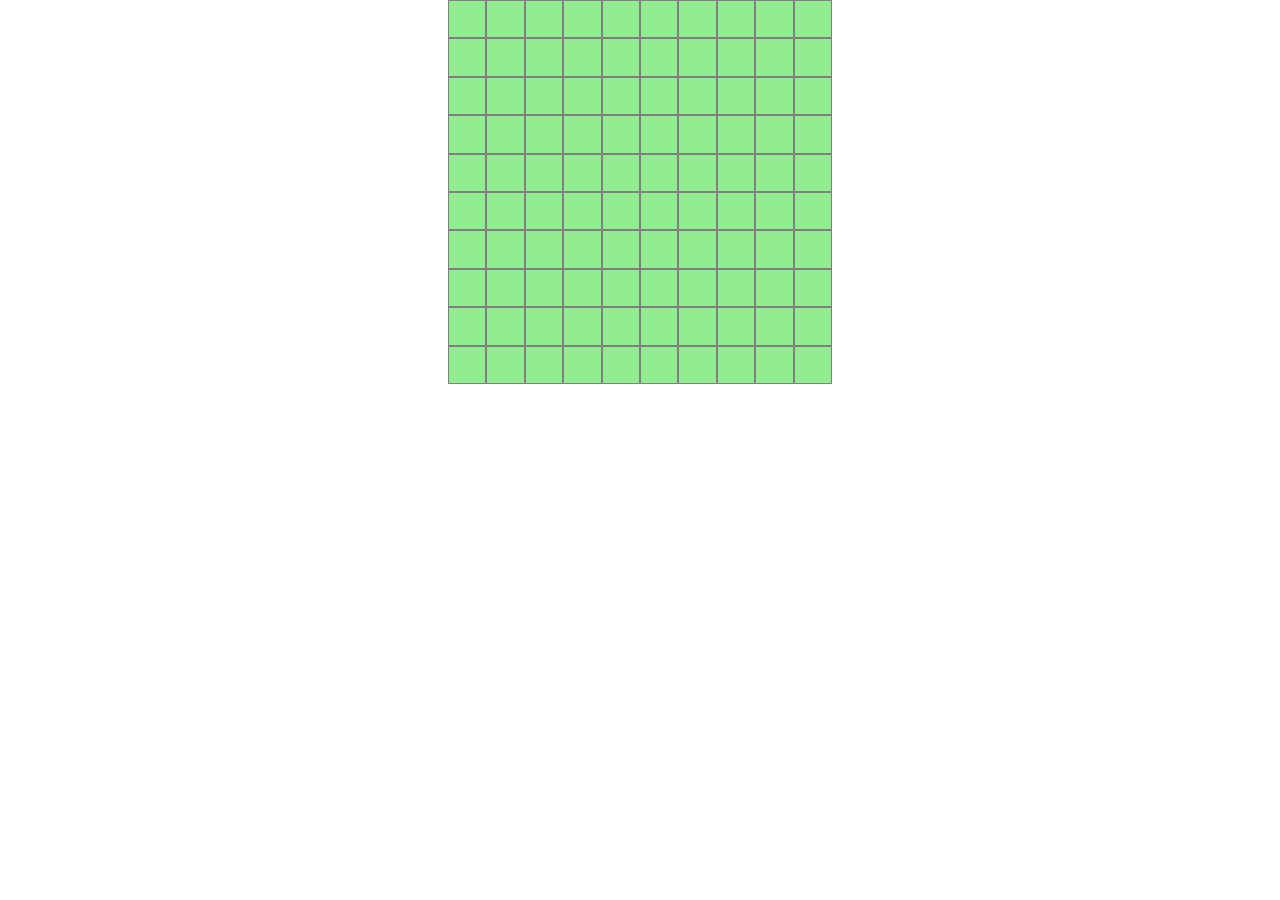
<file: index.html>
<!DOCTYPE html>
<html lang="en">
	<head>
		<meta charset="UTF-8" />
		<meta http-equiv="X-UA-Compatible" content="IE=edge" />
		<meta name="viewport" content="width=device-width, initial-scale=1.0" />
		<link rel="stylesheet" href="./css/style.css" />

		<title>Campo Minato</title>
	</head>

	<body>
		<div id="field" class="clearfix"></div>
		<script src="./js/main.js"></script>
	</body>
</html>
</file>
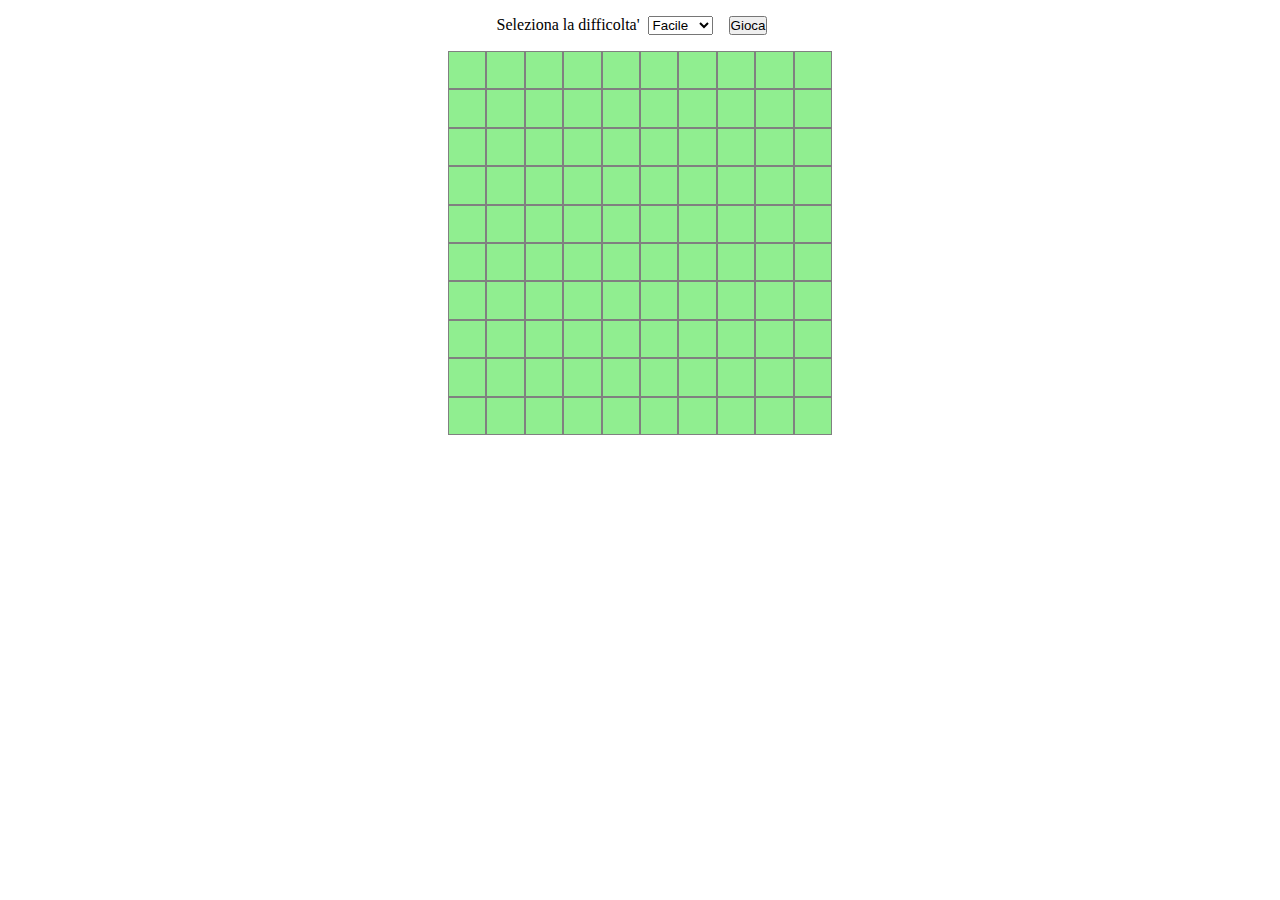
<file: bonus/index.html>
<!DOCTYPE html>
<html lang="en">
	<head>
		<meta charset="UTF-8" />
		<meta http-equiv="X-UA-Compatible" content="IE=edge" />
		<meta name="viewport" content="width=device-width, initial-scale=1.0" />
		<link rel="stylesheet" href="./css/style.css" />

		<title>Campo Minato</title>
	</head>

	<body>
		<div class="buttons">
			<label for="difficulty">Seleziona la difficolta' &nbsp;</label>
			<select name="difficulty" class="" id="difficulty">
				<option value="easy">Facile</option>
				<option value="medium">Media</option>
				<option value="hard">Difficile</option>
			</select>
			<button onClick="playGame()">Gioca</button>
		</div>
		<div id="field" class="clearfix"></div>
		<script src="./js/main.js"></script>
	</body>
</html>
</file>
<file: css/style.css>
* {
	margin: 0;
	padding: 0;
	box-sizing: border-box;
}
/* -------------------------------------------------- */
/* Inizio Common */

/* Fine Common */
/* -------------------------------------------------- */
/* Inizio Main */
.clearfix::after {
	content: '';
	display: table;
	clear: both;
}

#field {
	width: 30vw;
	height: 30vw;
	margin: auto;
}

.square {
	width: calc(30vw / 10);
	height: calc(30vw / 10);
	float: left;
	background-color: lightgreen;
}

.cell {
	width: 100%;
	height: 100%;
	border: 1px solid grey;
}

.clicked {
	background-color: red;
}
/* Fine Main */
/* -------------------------------------------------- */

/* !DEBUG ZONE! */
</file>
<file: bonus/css/style.css>
* {
	margin: 0;
	padding: 0;
	box-sizing: border-box;
}
/* -------------------------------------------------- */
/* Inizio Common */

/* Fine Common */
/* -------------------------------------------------- */
/* Inizio Main */
.clearfix::after {
	content: '';
	display: table;
	clear: both;
}

.buttons {
	width: 30vw;
	margin: 1rem auto;
	display: flex;
	justify-content: center;
}

button {
	margin: 0 1rem;
}

#field {
	width: 30vw;
	height: 30vw;
	margin: auto;
}

.square {
	width: calc(30vw / 10);
	height: calc(30vw / 10);
	float: left;
	background-color: lightgreen;
}

.cell {
	width: 100%;
	height: 100%;
	border: 1px solid grey;
}

.clicked {
	background-color: red;
}
/* Fine Main */
/* -------------------------------------------------- */

/* !DEBUG ZONE! */
</file>
